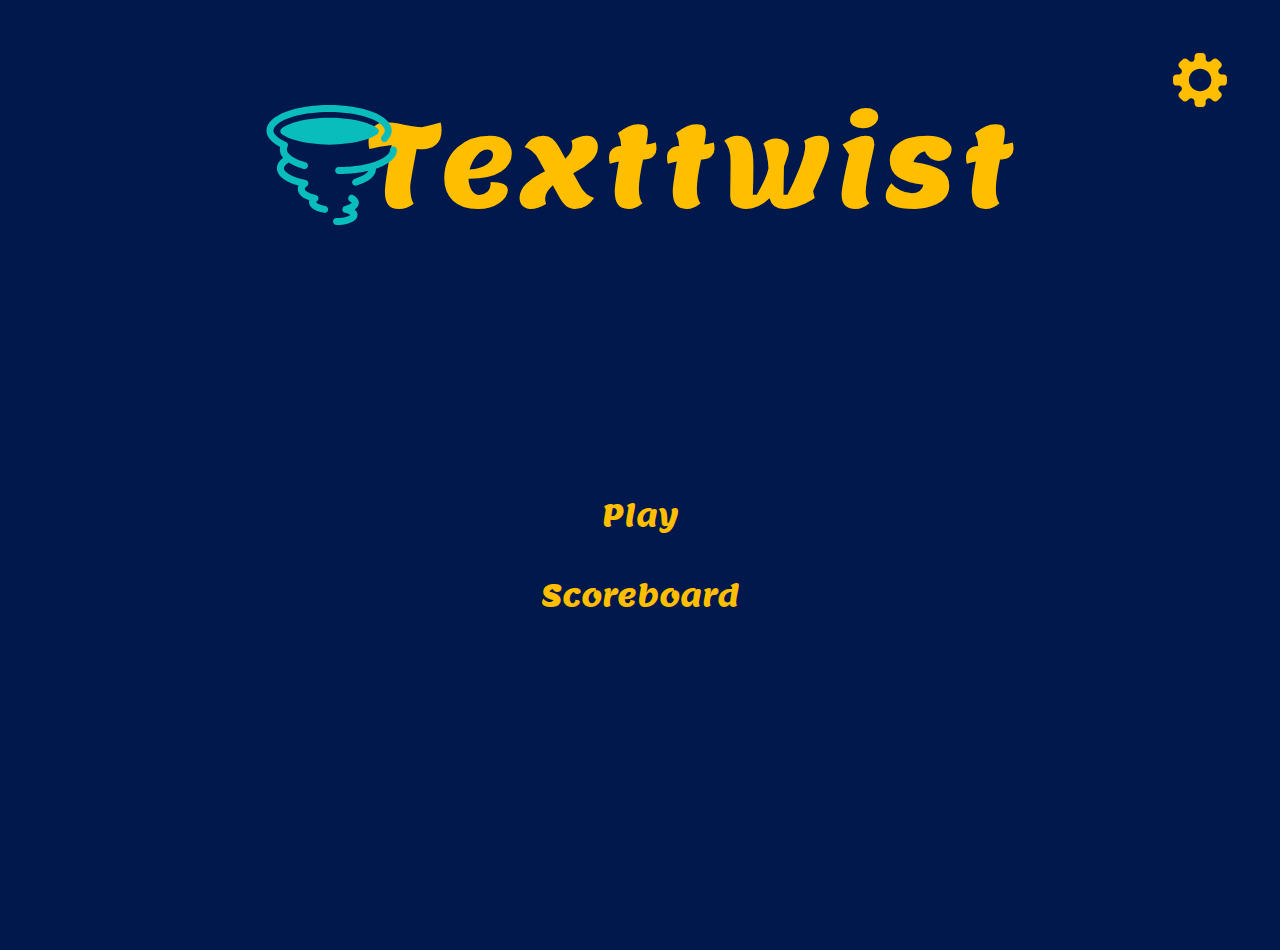
<file: index.html>
<!DOCTYPE html>
<html>
    <head>
        <meta charset="UTF-8">
        <link rel="stylesheet" href="texttwist.css" type="text/css">
        <link rel="preconnect" href="https://fonts.gstatic.com">
        <!-- <link href="https://fonts.googleapis.com/css2?family=Catamaran:wght@400&display=swap" rel="stylesheet"> -->
        <link href="https://fonts.googleapis.com/css2?family=Lemon&display=swap" rel="stylesheet">
        <script src="texttwist.js"></script>
        <title>TextTwist</title>
    </head>
    <body>
        <div id="screens">
            <div id="mainMenu" class="selected">
                <div id="mainMenuOptions">
                    <div id="mainMenuOptionsButton" class="btn">
                        <div></div>
                    </div>
                </div>
                <div id="mainMenuTitle"></div>
                <div id="mainMenuButtonsWrapper">
                    <div class="selected">
                        <div id="playbtn" class="btn">Play</div>
                        <div class="btn">Scoreboard</div>
                    </div>
                    <div>
                        <div class="btn">Easy</div>
                        <div class="btn">Medium</div>
                        <div class="btn">Hard</div>
                        <div id="custombtn" class="btn">Custom</div>
                        <div id="playbackbtn" class="back btn">Back</div>
                    </div>
                    <div>
                        <div class="option">
                            <div>Time Limit (Seconds):</div>
                            <div id="timelimit" class="adjNumberInput">
                                <div class="decrease btn">
                                    <div></div>
                                </div>
                                <input type="number"></input>
                                <div class="increase btn">
                                    <div></div>
                                </div>
                            </div>
                        </div>
                        <div class="option">
                            <div>Word Size:</div>
                            <div id="wordsizelabel"></div>
                            <div class="sliderwrapper">
                                <div id="wordsizeslider" class="slider">
                                    <div class="slidertrolley">
                                        <div class="slidericon"></div>
                                    </div>
                                </div>
                            </div>
                        </div>
                        <div id="customplaybtn" class="btn">Start</div>
                        <div id="custombackbtn" class="back btn">Back</div>
                    </div>
                </div>
            </div>
            <div id="game"></div>
            <div id="options"></div>
            <div id="gameover"></div>
            <div id="scoreboard"></div>
            <div id="moregames"></div>
        </div>
    </body>
</html>
</file>
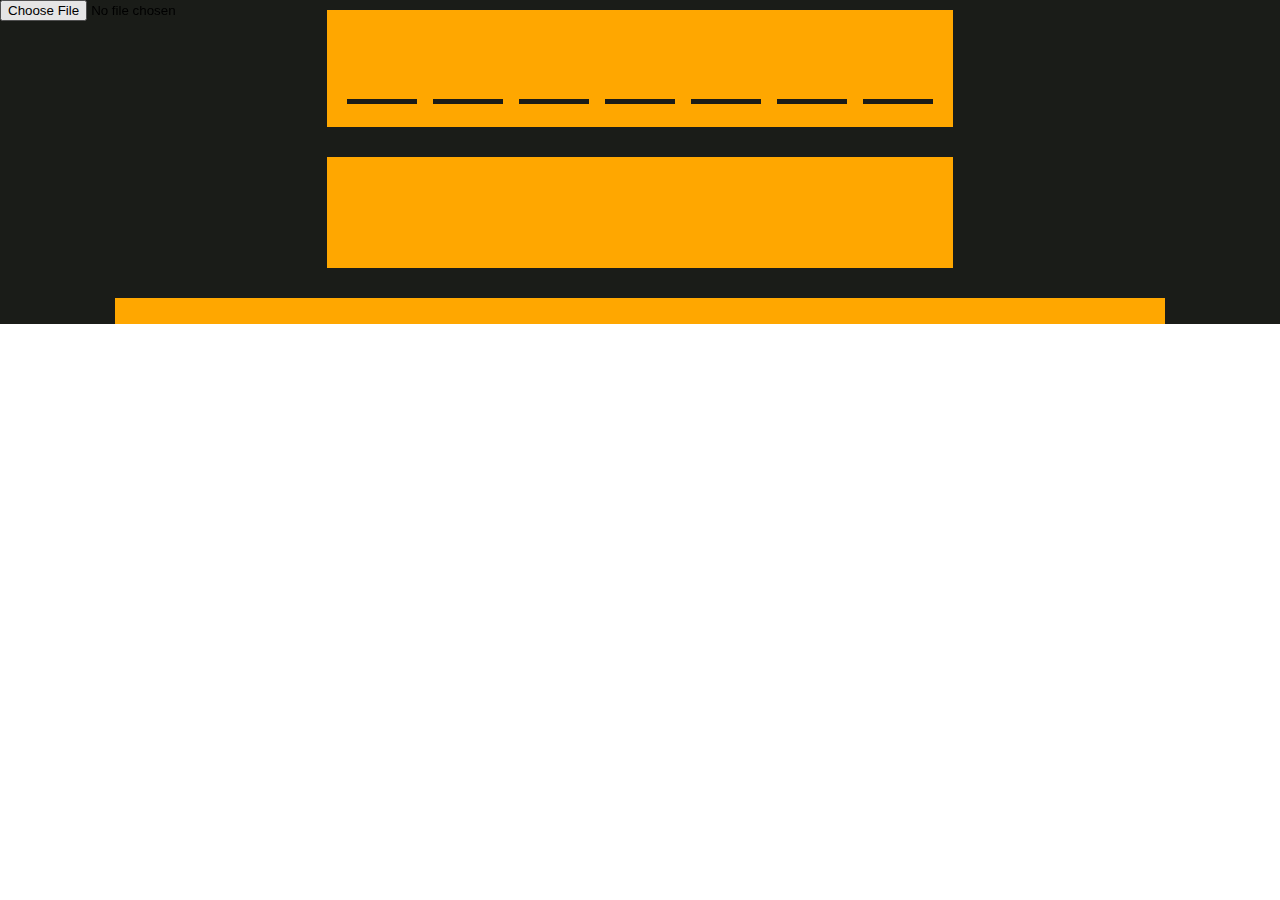
<file: old/texttwist.html>
<!DOCTYPE html>
<html>
    <head>
        <meta charset="UTF-8">
        <link rel="stylesheet" href="texttwist.css" type="text/css">
        <script src="texttwist.js"></script>
        <title>TextTwist</title>
    </head>
    <body>
        <input type="file" id="input"/>
        <div id="wrapper">
            <div class="tiles" id="currentlySelected">
                <div class="tilePlaceholder"></div>
                <div class="tilePlaceholder"></div>
                <div class="tilePlaceholder"></div>
                <div class="tilePlaceholder"></div>
                <div class="tilePlaceholder"></div>
                <div class="tilePlaceholder"></div>
                <div class="tilePlaceholder"></div>
            </div>
            <div class="tiles" id="tilesOrigin">
                <div class="tilePlaceholder"></div>
                <div class="tilePlaceholder"></div>
                <div class="tilePlaceholder"></div>
                <div class="tilePlaceholder"></div>
                <div class="tilePlaceholder"></div>
                <div class="tilePlaceholder"></div>
                <div class="tilePlaceholder"></div>
            </div>
            <div class="tiles" id="answers"></div>
        </div>
    </body>
</html>
</file>
<file: texttwist.css>
:root{
    --background-colour: rgb(0,24,75);
    --background-colour-light: rgb(0, 54, 105);
    --text-colour: rgb(255, 190, 0);
    --button-pressed: #08bdbb;
}

body{
    background-color: var(--background-colour);
    color: var(--text-colour);
    display: flex;
    justify-content: space-around;
    align-items: center;
    height: 100vh;
    width: 100vw;
    margin: 0;
    /* font-family: 'Catamaran', sans-serif; */
    font-family: 'Lemon', sans-serif;
    overflow: hidden;
}

#screens{
    height: 800px;
    width: 800px;
    /* background-color: var(--border-colour); */
    background-color: var(--background-colour);
}

#screens > div{
    display: none;
    height: 100%;
    width: 100%;
}

#screens > .selected{
    display: block;
}

/* MAIN MENU */

#screens > #mainMenu{
    display: flex;
    flex-direction: column;
    align-items: center;
    justify-content: space-evenly;
    padding: 50px 0px;
}

.btn{
    cursor: pointer;
    user-select: none;
    display: flex;
    justify-content: space-around;
    align-items: center;
}

#mainMenu .btn:hover{
    background-color: var(--background-colour-light);
}

#mainMenu .btn:active{
    background-color: var(--button-pressed);
}

#mainMenuOptions{
    top: 20px;
    right: 20px;
    padding: 20px;
    position: absolute;
    display: flex;
    justify-content: space-around;
}

#mainMenuOptionsButton{
    border-radius: 50%;
    height: 80px;
    width: 80px;
    background-color: var(--background-colour);
}

#mainMenuOptionsButton > div{
    height: 90%;
    width: 90%;
    content: url(images/options.svg);
}

#mainMenuTitle{
    content: url(images/logo.svg);
    height: 130px;
}

#mainMenuButtonsWrapper{
    margin: auto;
    width: 100%;
    position: relative;
    user-select: none;
}

#mainMenuButtonsWrapper > div{
    display: none;
    flex-direction: column;
    align-items: center;
}

#mainMenuButtonsWrapper > div > div{
    margin-bottom: 20px;
    height: 60px;
    width: 250px;
    display: flex;
    align-items: center;
    justify-content: space-around;
    font-size: 30px;
    border-radius: 30px;
}

#mainMenuButtonsWrapper > .selected{
    display: flex;
}

#mainMenuButtonsWrapper .back{
    margin: 50px 0;
}

#mainMenuButtonsWrapper .decrease > div, #mainMenuButtonsWrapper .increase > div{
    height: 90%;
    width: 90%;
    content: url(images/back.svg);
}

#mainMenuButtonsWrapper .increase > div{
    transform: rotate(180deg);
}

#mainMenuButtonsWrapper .option{
    display: flex;
    justify-content: space-between;
    align-items: center;
    width: 80%;
}

#mainMenuButtonsWrapper .adjNumberInput{
    display: flex;
    justify-content: space-around;
    align-items: center;
}

#mainMenuButtonsWrapper .adjNumberInput > *{
    margin: 0px 5px;
}

#mainMenuButtonsWrapper .adjNumberInput > .btn{
    height: 40px;
    width: 40px;
    border-radius: 50%;
}

#mainMenuButtonsWrapper input{
    height: 30px;
    background-color: transparent;
    color: var(--text-colour);
    outline: none;
    border: 2px solid var(--text-colour);
    width: 85px;
    padding: 5px;
    font-family: 'Lemon', sans-serif;
    font-size: 25px;
    text-align: center;
}

input[type=number]::-webkit-inner-spin-button, 
input[type=number]::-webkit-outer-spin-button { 
  -webkit-appearance: none; 
}

input[type=number] {
  -moz-appearance: textfield;
}

.sliderwrapper{
    height: 30px;
    width: 40%;
    cursor: pointer;
    border: var(--text-colour) 2px solid;
    margin: 5px 0;
    padding: 5px;
}

.slider{
    height: 100%;
    width: 100%;
    display: flex;
    flex-direction: column;
    align-items: center;
    justify-content: space-around;
}

.slidertrolley{
    height: 15%;
    width: 90%;
    background-color: var(--text-colour);
    position: relative;
}

.slidericon{
    position: absolute;
    height: 20px;
    width: 5px;
    background-color: #faf6cb;
}

#mainMenuButtonsWrapper .slidericon{
    height: 15px;
    width: 15px;
    border-radius: 50%;
    top: calc(50% - 7.5px);
    left: -7.5px;
}

#wordsizelabel{
    width: 20px;
}
</file>
<file: old/texttwist.css>
body{
    margin: 0;
}

#wrapper{
    width: 100%;
    background-color: #1a1c18;
    padding-top: 10px;
    user-select: none;
}

#input{
    position: fixed;
}

.tiles{
    width: 600px;
    margin: auto;
    text-align: center;
    padding: 1%;
    background-color: #ffa700;
}

/*#currentlySelected{
    background-color: red;
}*/

#currentlySelected .tilePlaceholder{
    border-bottom: #1a1c18 solid 5px;
}

#tilesOrigin{
    /*background-color:red;*/
    margin-top: 30px;
}

#answers{
    /*background-color:red;*/
    margin-top: 30px;
    width: 80%;
}

/*#tiles:after{
    width: 100%;
    display: inline-block;
    content: '';
}*/

.tilePlaceholder{
    width: 70px;
    height: 70px;
    display: inline-block;
    margin: 6px;
}

.tile{
    width: 70px;
    background-color: red;
    height: 70px;
    border: #1a1c18 3px solid;
    border-radius: 10px;
    position: absolute;
    z-index: 1;
    font-family: sans-serif;
    font-size: 60px;
    color: white;
    font-weight: bold;
    text-transform: uppercase;
}

.words{
    display: inline-block;
    background-color: #1a1c18;
    vertical-align: top;
    margin: 5px;
}

.word{
    padding: 2px;
}

.words .tile{
    height: 21px;
    width: 21px;
    border-radius: 3px;
    border: none;
    font-size: 18px;
    position: static;
    display: inline-block;
    vertical-align: middle;
    margin: 1px;
}

.timer{
    width: 80px;
    height: 35px;
    font-size: 30px;
    color: #1a1c18;
    background-color: red;
    font-family: sans-serif;
    position: fixed;
    left: 80%;
    top: 15%;
}

.scoreboard{
    width: 100px;
    height: 35px;
    font-size: 30px;
    color: #1a1c18;
    background-color: red;
    font-family: sans-serif;
    position: fixed;
    left: 80%;
    top: 40%;
}
</file>
